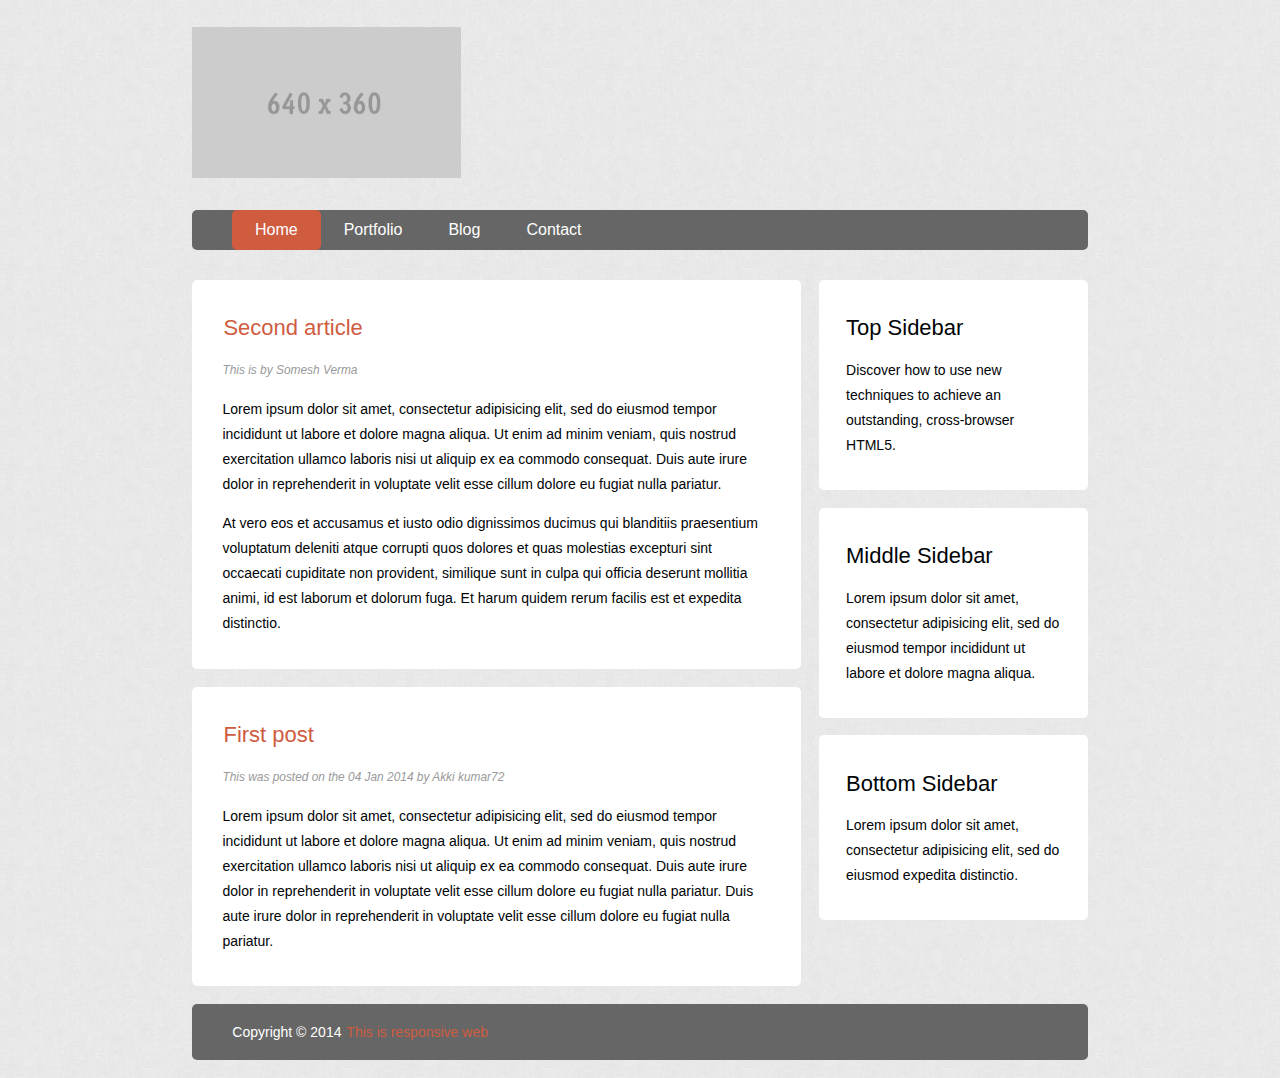
<file: Responsive Web Page/index.html>
<!DOCTYPE html>
<html lang="en">
<head>
	<title>My Responsive Site</title>
	<meta charset="utf-8" />
	
	<link rel="stylesheet" href="style.css" type="text/css" />
	<meta name="viewport" content="width=device-width, initial-scale=1.0">

</head>

<body class="body">
	
	<header class="mainHeader">
		<img src="img/logo.gif">
		<nav><ul>
			<li class="active"><a href="#">Home</a></li>
			<li><a href="#">Portfolio</a></li>
			<li><a href="#">Blog</a></li>
			<li><a href="#">Contact</a></li>
		</ul></nav>
	</header>
		
	<div class="mainContent">
		<div class="content">	
				<article class="topcontent">	
					<header>
						<h2><a href="#" rel="bookmark" title="Permalink to this POST TITLE">Second article</a></h2>
					</header>
					
					<footer>
						<p class="post-info">This is by Somesh Verma</p>
					</footer>
					
					<content>
						<p>Lorem ipsum dolor sit amet, consectetur adipisicing elit, sed do eiusmod tempor incididunt ut labore et dolore magna aliqua. Ut enim ad minim veniam, quis nostrud exercitation ullamco laboris nisi ut aliquip ex ea commodo consequat. Duis aute irure dolor in reprehenderit in voluptate velit esse cillum dolore eu fugiat nulla pariatur. </p>
						<p>At vero eos et accusamus et iusto odio dignissimos ducimus qui blanditiis praesentium voluptatum deleniti atque corrupti quos dolores et quas molestias excepturi sint occaecati cupiditate non provident, similique sunt in culpa qui officia deserunt mollitia animi, id est laborum et dolorum fuga. Et harum quidem rerum facilis est et expedita distinctio.</p>
					</content>
					
				</article>

				<article class="bottomcontent">	
					<header>
						<h2><a href="#" rel="bookmark" title="Permalink to this POST TITLE">First post</a></h2>
					</header>

					<footer>
						<p class="post-info">This was posted on the 04 Jan 2014 by Akki kumar72</p>
					</footer>
					
					<content>
						<p>Lorem ipsum dolor sit amet, consectetur adipisicing elit, sed do eiusmod tempor incididunt ut labore et dolore magna aliqua. Ut enim ad minim veniam, quis nostrud exercitation ullamco laboris nisi ut aliquip ex ea commodo consequat. Duis aute irure dolor in reprehenderit in voluptate velit esse cillum dolore eu fugiat nulla pariatur. Duis aute irure dolor in reprehenderit in voluptate velit esse cillum dolore eu fugiat nulla pariatur.</p>
					</content>
				
				</article>
		</div>
			
				<aside class="top-sidebar">
					<article>
					<h2>Top Sidebar</h2>
					<p>Discover how to use new techniques to achieve an outstanding, cross-browser HTML5.</p>
				    </article>
				</aside>
				
				<aside class="middle-sidebar">
					<article>
					<h2>Middle Sidebar</h2>
					<p>Lorem ipsum dolor sit amet, consectetur adipisicing elit, sed do eiusmod tempor incididunt ut labore et dolore magna aliqua.</p>
				    </article>
				</aside>				

				<aside class="bottom-sidebar">
					<article>
					<h2>Bottom Sidebar</h2>
					<p>Lorem ipsum dolor sit amet, consectetur adipisicing elit, sed do eiusmod expedita distinctio.</p>
				    </article>
				</aside>	
	</div>
	
	<footer class="mainFooter">
		<p>Copyright &copy; 2014 <a href="www.google.com">This is responsive web</a></p>
	</footer>

</body>
</html>
</file>
<file: Responsive Web Page/style.css>
/* ===========================
   ======= Body style ======== 
   =========================== */
   
body {
	background-image: url('img/bg.png');
	color: #000305;
	font-size: 87.5%; /* Base font size: 14px */
	font-family: 'Trebuchet MS', Trebuchet, 'Lucida Sans Unicode', 'Lucida Grande', 'Lucida Sans', Arial, sans-serif;
	line-height: 1.429;
	margin: 0;
	padding: 0;
	text-align: left;
	}
	
.body {
	clear: both; 
	margin: 0 auto; 
	width: 70%;
}
	
/* ===========================
   ========= Headings ======== 
   =========================== */
h2 {font-size: 1.571em}	/* 22px */
h3 {font-size: 1.429em}	/* 20px */
h4 {font-size: 1.286em}	/* 18px */
h5 {font-size: 1.143em}	/* 16px */
h6 {font-size: 1em}		/* 14px */

h2, h3, h4, h5, h6 {
	font-weight: 400;
	line-height: 1.1;
	margin-bottom: .8em;
}

/* ===========================
   ======= Anchor style ====== 
   =========================== */
a {
	outline: 0;
	}

a img {
	border: 0px; 
	text-decoration: none;
}

a:link, a:visited {
	color: #CF5C3F;
	padding: 0 1px;
	text-decoration: none;
}

a:hover, a:active {
	background-color: #CF5C3F;
	color: #fff;
	text-decoration: none;
}

/* ===========================
   ===== Main Navigation ===== 
   =========================== */
   
.mainHeader nav {
	background: #666;
	font-size: 1.143em;
	height: 40px;
	line-height: 30px;
	margin: 0 auto 30px auto;
	text-align: center;
	border-radius: 5px;
	-moz-border-radius: 5px;
	-webkit-border-radius: 5px;
}
	
.mainHeader nav ul {
	list-style: none; 
	margin: 0 auto;
}

.mainHeader nav ul li {
	float: left; 
	display: inline; 
}
	
.mainHeader nav a:link, .mainHeader nav a:visited {
	color: #fff;
	display: inline-block;
	height: 30px;
	padding: 5px 23px;
	text-decoration: none;
}
.mainHeader nav a:hover, .mainHeader nav a:active,
.mainHeader nav .active a:link, .mainHeader nav .active a:visited {
	background: #CF5C3F;
	color: #fff;
	text-shadow: none !important;
}
	
.mainHeader nav li a {
	border-radius: 5px;
	-moz-border-radius: 5px;
	-webkit-border-radius: 5px;
}

.mainHeader img {
	width: 30%;
	height: auto;
	margin: 3% 0;
}

/* ===========================
   ======= Content Area ====== 
   =========================== */

.mainContent {
	overflow: hidden;
	line-height: 25px;
	border-radius: 5px;
	-moz-border-radius: 5px;
	-webkit-border-radius: 5px;
}

.topcontent {
	background-color: #FFF;
	border-radius: 5px;
	-moz-border-radius: 5px;
	-webkit-border-radius: 5px;	
	padding: 3% 5%;	
	margin-bottom: 3%;
}

.bottomcontent {
	background-color: #FFF;	
	border-radius: 5px;
	-moz-border-radius: 5px;
	-webkit-border-radius: 5px;	
	padding: 3% 5%;
}

.content {
	width: 68%;
	float: left;
	border-radius: 5px;
	-moz-border-radius: 5px;
	-webkit-border-radius: 5px;	
}

.post-info {
	font-style: italic;
	color: #999;
	font-size: 85%;
}

/* ===========================
   ======== Sidebar ========== 
   =========================== */

.top-sidebar {
	width: 24%;
	float: left;
	margin-left: 2%;
	border-radius: 5px;
	-moz-border-radius: 5px;
	-webkit-border-radius: 5px;	
	background-color: #FFF;	
	padding: 2% 3%;
	margin-bottom: 2%;
}

.middle-sidebar {
	width: 24%;
	float: left;
	margin-left: 2%;
	border-radius: 5px;
	-moz-border-radius: 5px;
	-webkit-border-radius: 5px;	
	background-color: #FFF;	
	padding: 2% 3%;
	margin-bottom: 2%;
}

.bottom-sidebar {
	width: 24%;
	float: left;
	margin-left: 2%;
	border-radius: 5px;
	-moz-border-radius: 5px;
	-webkit-border-radius: 5px;	
	background-color: #FFF;	
	padding: 2% 3%;
}

/* ===========================
   ========= Footer ========== 
   =========================== */

.mainFooter {
	width: 100%;
	float: left;
	margin-top: 2%;
	margin-bottom: 2%;
	padding-left: 0;
	background-color: #666;
	border-radius: 5px;
	-moz-border-radius: 5px;
	-webkit-border-radius: 5px;	
	color: #FFF;	
}

.mainFooter p {
	width: 91%;
	margin: 2% auto;
}

/* ===========================
   ====== Media Queries ====== 
   =========================== */

@media only screen and (min-width : 150px) and (max-width : 780px)
{
	.body {
		clear: both; 
		margin: 0 auto; 
		width: 90%;
		font-size: 90%;
	}
	
	.mainHeader nav {
		background: #666;
		font-size: 1.143em;
		height: 160px;
		line-height: 30px;
		margin-bottom: 0;
		border-radius: 5px;
		-moz-border-radius: 5px;
		-webkit-border-radius: 5px;
	}
		
	.mainHeader nav ul {
		list-style: none; 
		margin: 0 auto;
		padding-left: 0;
	}
	
	.mainHeader nav li {
		margin-left: 0 auto;
		width: 100%;
	}
	
	.mainHeader nav a:link, .mainHeader nav a:visited {
		color: #FFF;
		display: block;
		height: 30px;
		padding: 5px 0;
		text-decoration: none;
	}
	
	.mainHeader nav a:active,
	.mainHeader nav .active a:link, .mainHeader nav .active a:visited {
		background: #CF5C3F;
		color: #fff;
		text-shadow: none !important;
	}
		
	.mainHeader nav li a {
		border-radius: 5px;
		-moz-border-radius: 5px;
		-webkit-border-radius: 5px;
			
		border-radius: 5px;
		-moz-border-radius: 5px;
		-webkit-border-radius: 5px;
	}
	
	.mainHeader img {
		width: 100%;
		height: auto;
		margin-bottom: 3%;
	}
	
	.mainContent {
		overflow: hidden;
		line-height: 25px;
		border-radius: 5px;
		-moz-border-radius: 5px;
		-webkit-border-radius: 5px;
		margin-top: 4%;
		margin-bottom: 2%;
	}
	
	.topcontent {
		background-color: #FFF;
		border-radius: 5px;
		-moz-border-radius: 5px;
		-webkit-border-radius: 5px;	
		padding: 2% 5%;
		margin-bottom: 4%;
	}
	
	.bottomcontent {
		background-color: #FFF;	
		border-radius: 5px;
		-moz-border-radius: 5px;
		-webkit-border-radius: 5px;	
		padding: 2% 5%;
	}
	
	.content {
		width: 100%;
		float: left;
		border-radius: 5px;
		-moz-border-radius: 5px;
		-webkit-border-radius: 5px;	
	}	

	.post-info {
		display: none;
	}
	
	.top-sidebar {
		width: 86%;
		float: left;
		border-radius: 5px;
		-moz-border-radius: 5px;
		-webkit-border-radius: 5px;	
		background-color: #FFF;	
		margin-top: 4%;
		margin-left: 0;
		padding: 0 7%;
		margin-bottom: 0;		
	}
	
	.top-sidebar p {
		width: 90%;
	}

	.middle-sidebar {
		width: 86%;
		float: left;
		border-radius: 5px;
		-moz-border-radius: 5px;
		-webkit-border-radius: 5px;	
		background-color: #FFF;	
		margin-top: 4%;
		margin-left: 0;
		padding: 0 7%;
		margin-bottom: 0;	
	}
	
	.middle-sidebar p {
		width: 90%;
	}
	
	.bottom-sidebar {
		width: 86%;
		float: left;
		border-radius: 5px;
		-moz-border-radius: 5px;
		-webkit-border-radius: 5px;	
		background-color: #FFF;	
		margin-top: 4%;
		margin-left: 0%;
		padding: 0 7%;
		margin-bottom: 1%;
	}
	
	.bottom-sidebar p {
		width: 90%;
	}
		
	.mainFooter {
		width: 100%;
		float: left;
		margin: 2% 0;
		padding-left: 0;
		background-color: #666;
		border-radius: 5px;
		-moz-border-radius: 5px;
		-webkit-border-radius: 5px;	
		color: #FFF;	
	}
	
	.mainFooter p {
		width: 86%;
		margin: 2% auto;
	}
}
</file>
